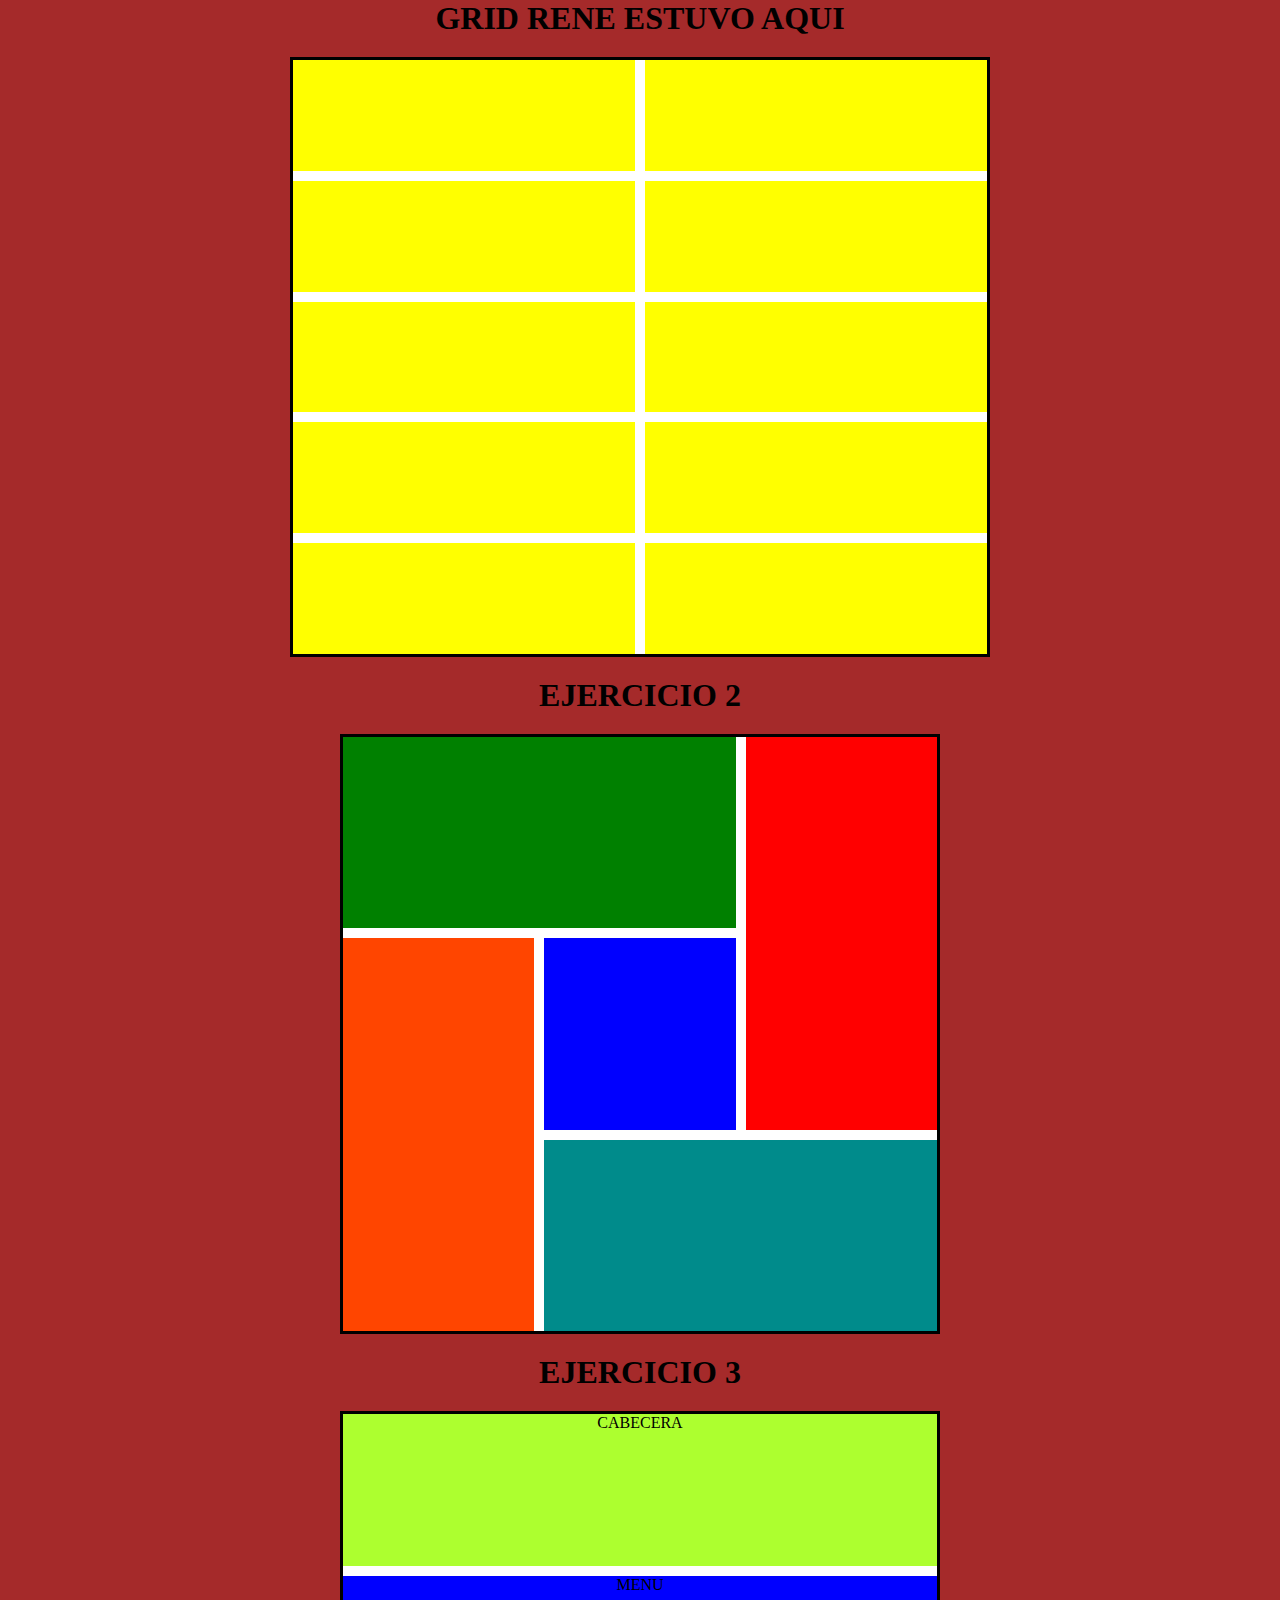
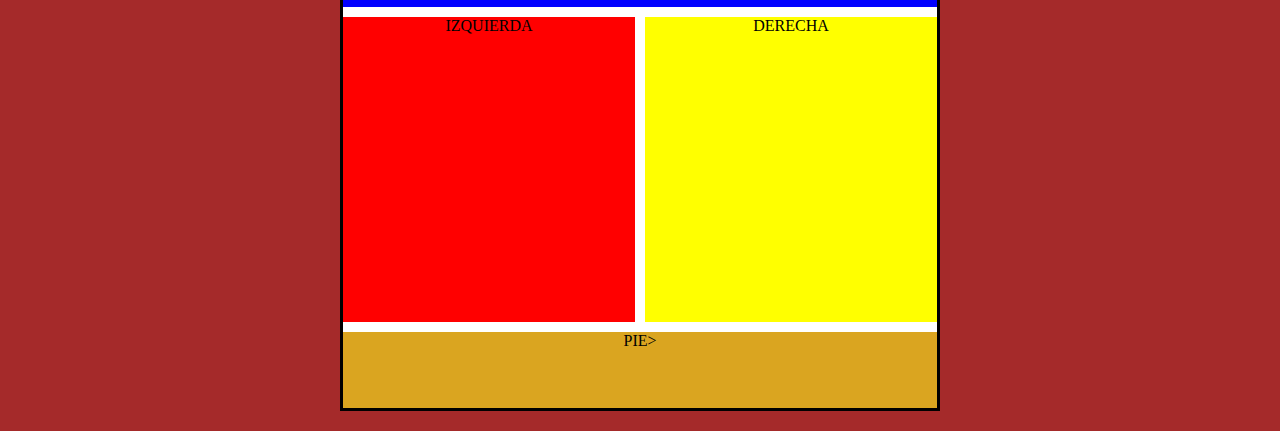
<file: 09grid/index.html>
<!DOCTYPE html>
<html lang="en">
<head>
    <meta charset="UTF-8">
    <meta http-equiv="X-UA-Compatible" content="IE=edge">
    <meta name="viewport" content="width=device-width, initial-scale=1.0">
    <title>Document</title>
    <link rel="stylesheet" href="estilo.css">
</head>
<body>
    <h1>GRID RENE ESTUVO AQUI</h1>
    <div class="main">
        <div class="item"></div>
        <div class="item"></div>
        <div class="item"></div>
        <div class="item"></div>
        <div class="item"></div>
        <div class="item"></div>
        <div class="item"></div>
        <div class="item"></div>
        <div class="item"></div>
        <div class="item"></div>

    </div>
    <h1>EJERCICIO 2</h1>
    <div class="main2">
        <div class="item item1"></div>
        <div class="item item2"></div>
        <div class="item item3"></div>
        <div class="item item4"></div>
        <div class="item item5"></div>
        
 
    </div>
    <h1>EJERCICIO 3</h1>
    <div class="main3">
        <div class="item i1">CABECERA</div>
        <div class="item i2">MENU</div>
        <div class="item i3">IZQUIERDA</div>
        <div class="item i4">DERECHA</div>
        <div class="item i5">PIE></div>


    </div>
    
    
</body>
</html>
</file>
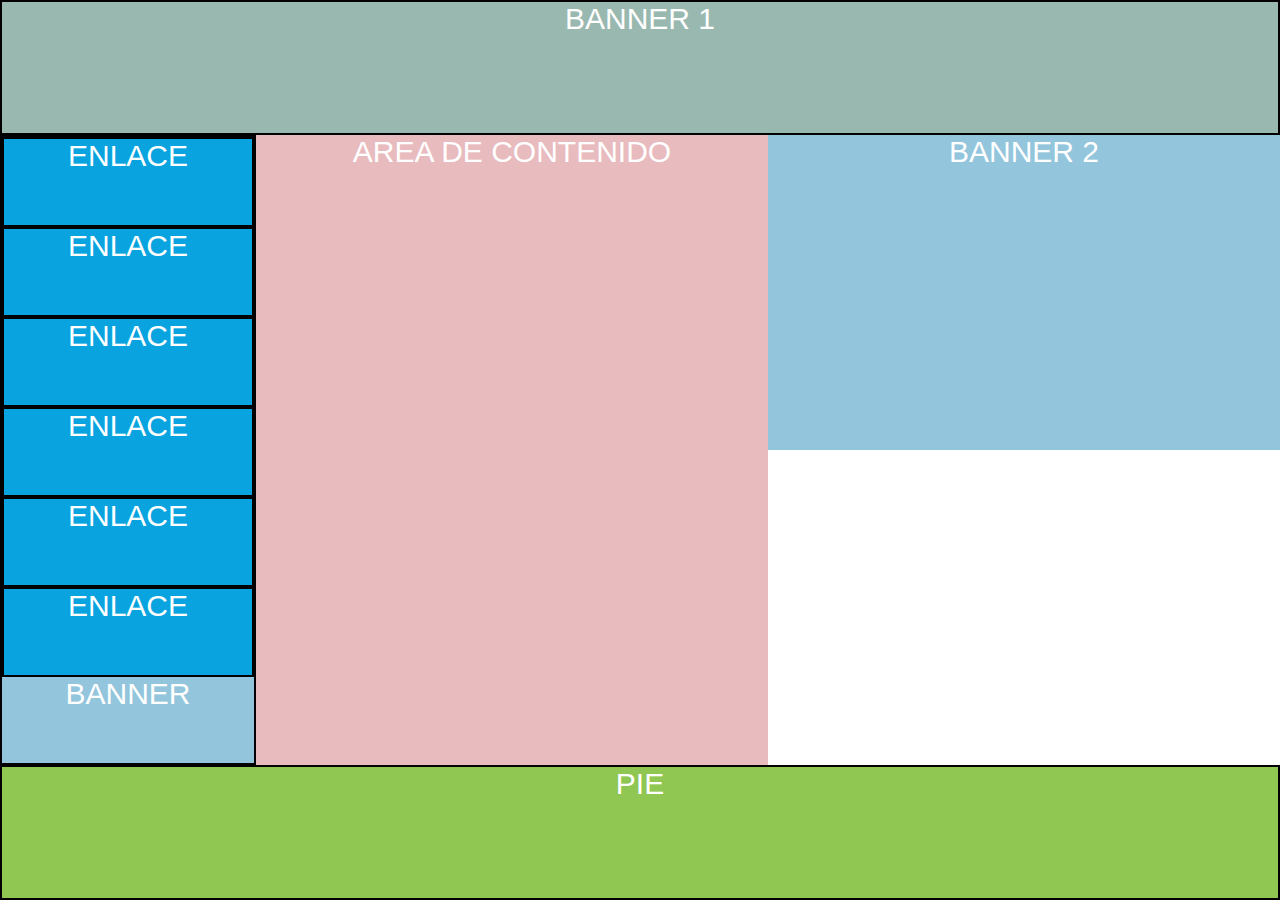
<file: 10/index.html>
<!DOCTYPE html>
<html lang="en">
<head>
    <meta charset="UTF-8">
    <meta http-equiv="X-UA-Compatible" content="IE=edge">
    <meta name="viewport" content="width=device-width, initial-scale=1.0">
    <title>Document</title>
    <link rel="stylesheet" href="estilo.css">
</head>
<body>
    <div class="header">MAQUETACION WEB</div>
    <div class="barra">
        <div class="enlace">ENLACE</div>
        <div class="enlace">ENLACE</div>
        <div class="enlace">ENLACE</div>
        <div class="enlace">ENLACE</div>
        <div class="enlace">ENLACE</div>
        <div class="enlace">ENLACE</div>
        <div class="banner">BANNER</div>
 </div>
      <div class="contenido">AREA DE CONTENIDO</div>
      <div class="banner1">BANNER 1</div>
      <div class="banner 2">BANNER 2</div>
      <div class="pie">PIE</div>
</body>
</html>
</file>
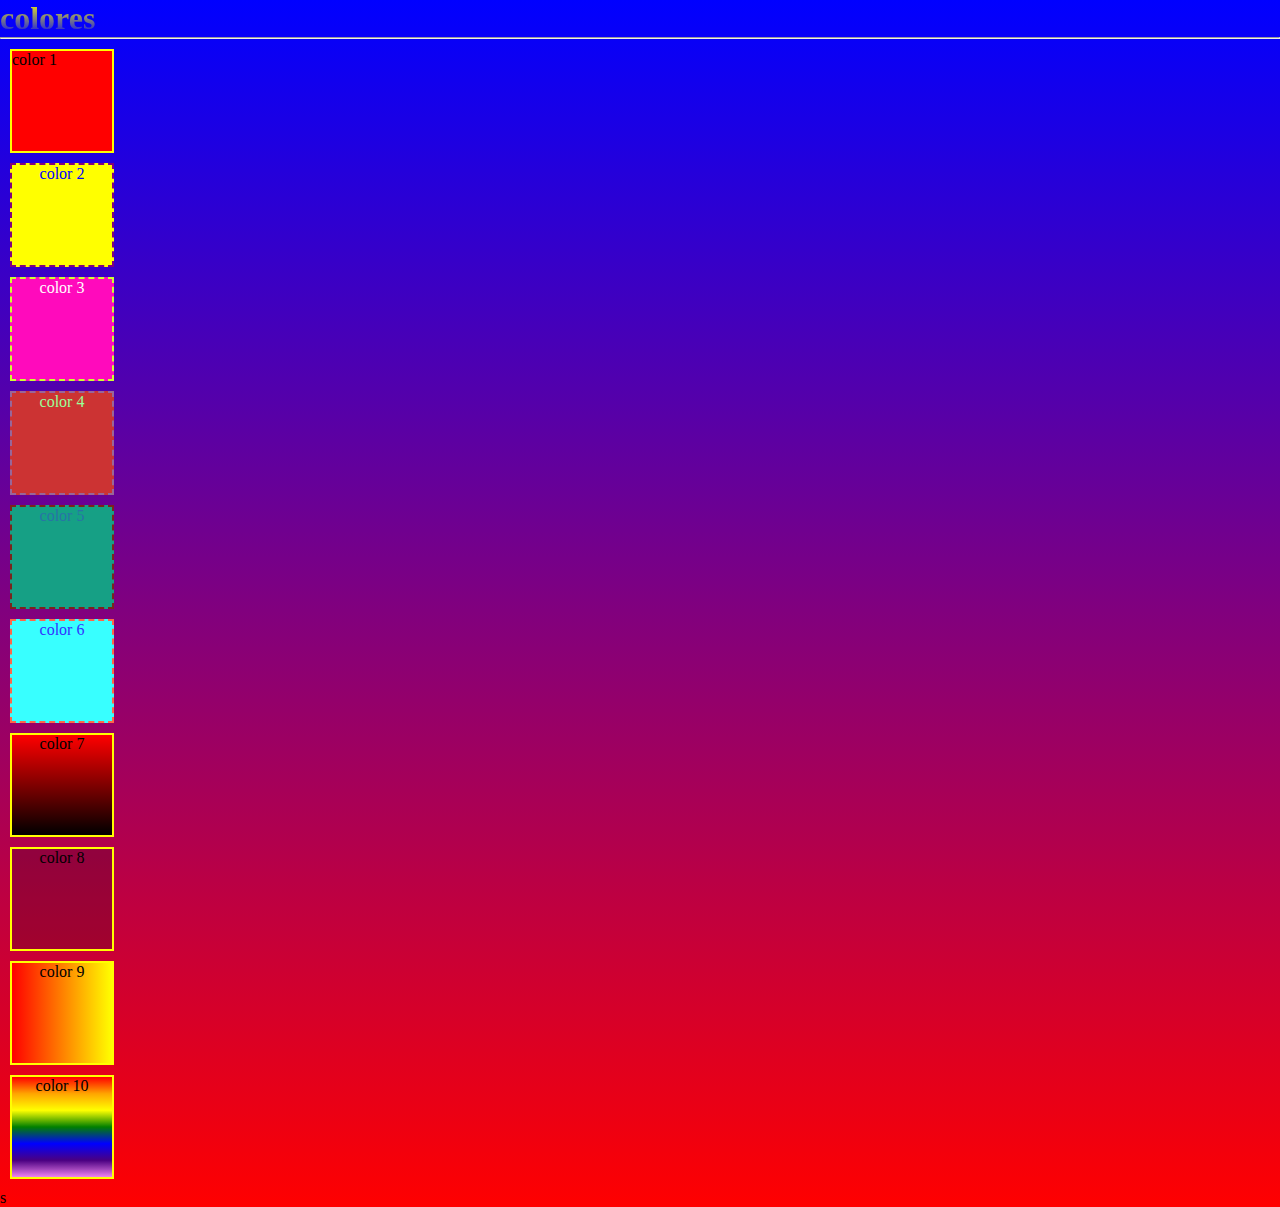
<file: colores/index.html>
<html>

<head>
  <meta charset="UTF-8">
  <meta name="viewport" content="width=device-width, initial-scale=1">
  <link rel="stylesheet" href="estilo.css">
  
  <title> Colores</title>

</head>

<body>
  <h1>colores</h1><hr>
  <div>
    color 1
  </div>
    <div id="color2">
    color 2
  </div>
    <div class="color3">
    color 3
  </div>
    <div id="color4">
    color 4
  </div>
    <div id="color5">
    color 5
  </div> 
  <div id="color6">
    color 6
  </div>
    <div id="color7">
    color 7
  </div>
    <div id="color8">
    color 8
  </div>
    <div id="color9">
    color 9
  </div>
   <div id="color10">
    color 10
  </div>

</body>

</html>
s
</file>
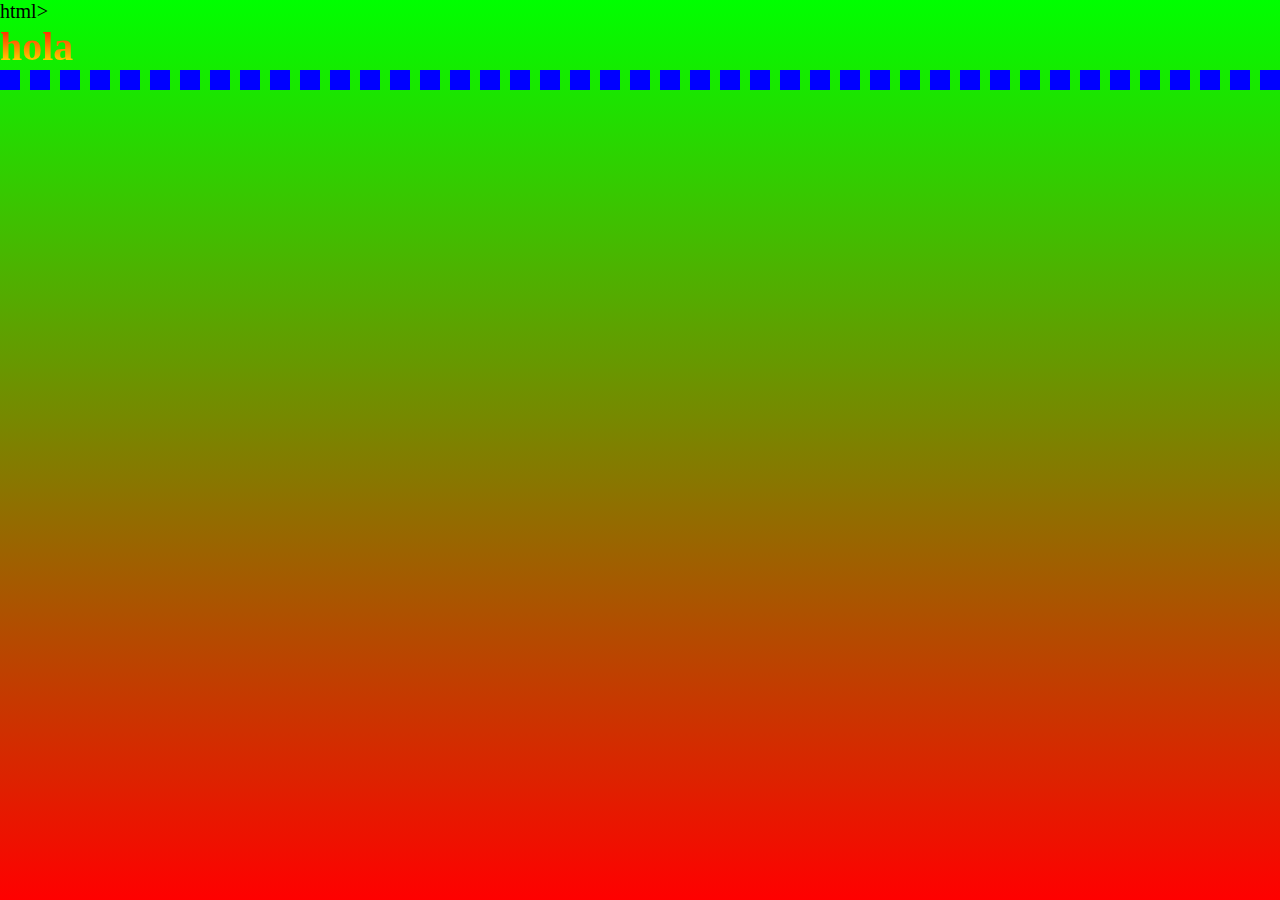
<file: incluir/index.html>
html>

<head>
  <meta charset="UTF-8">
  <meta name="viewport" content="width=device-width, initial-scale=1">
  <title>PRIMERA VEZ CSS</title>
  <link rel="stylesheet" href="estilo.css">
  <style>

  </style>
</head>

<body>
  <h1>hola</h1>
  <hr style="border:10px dashed blue; blackground:blue ">
  

</body>

</html>
</file>
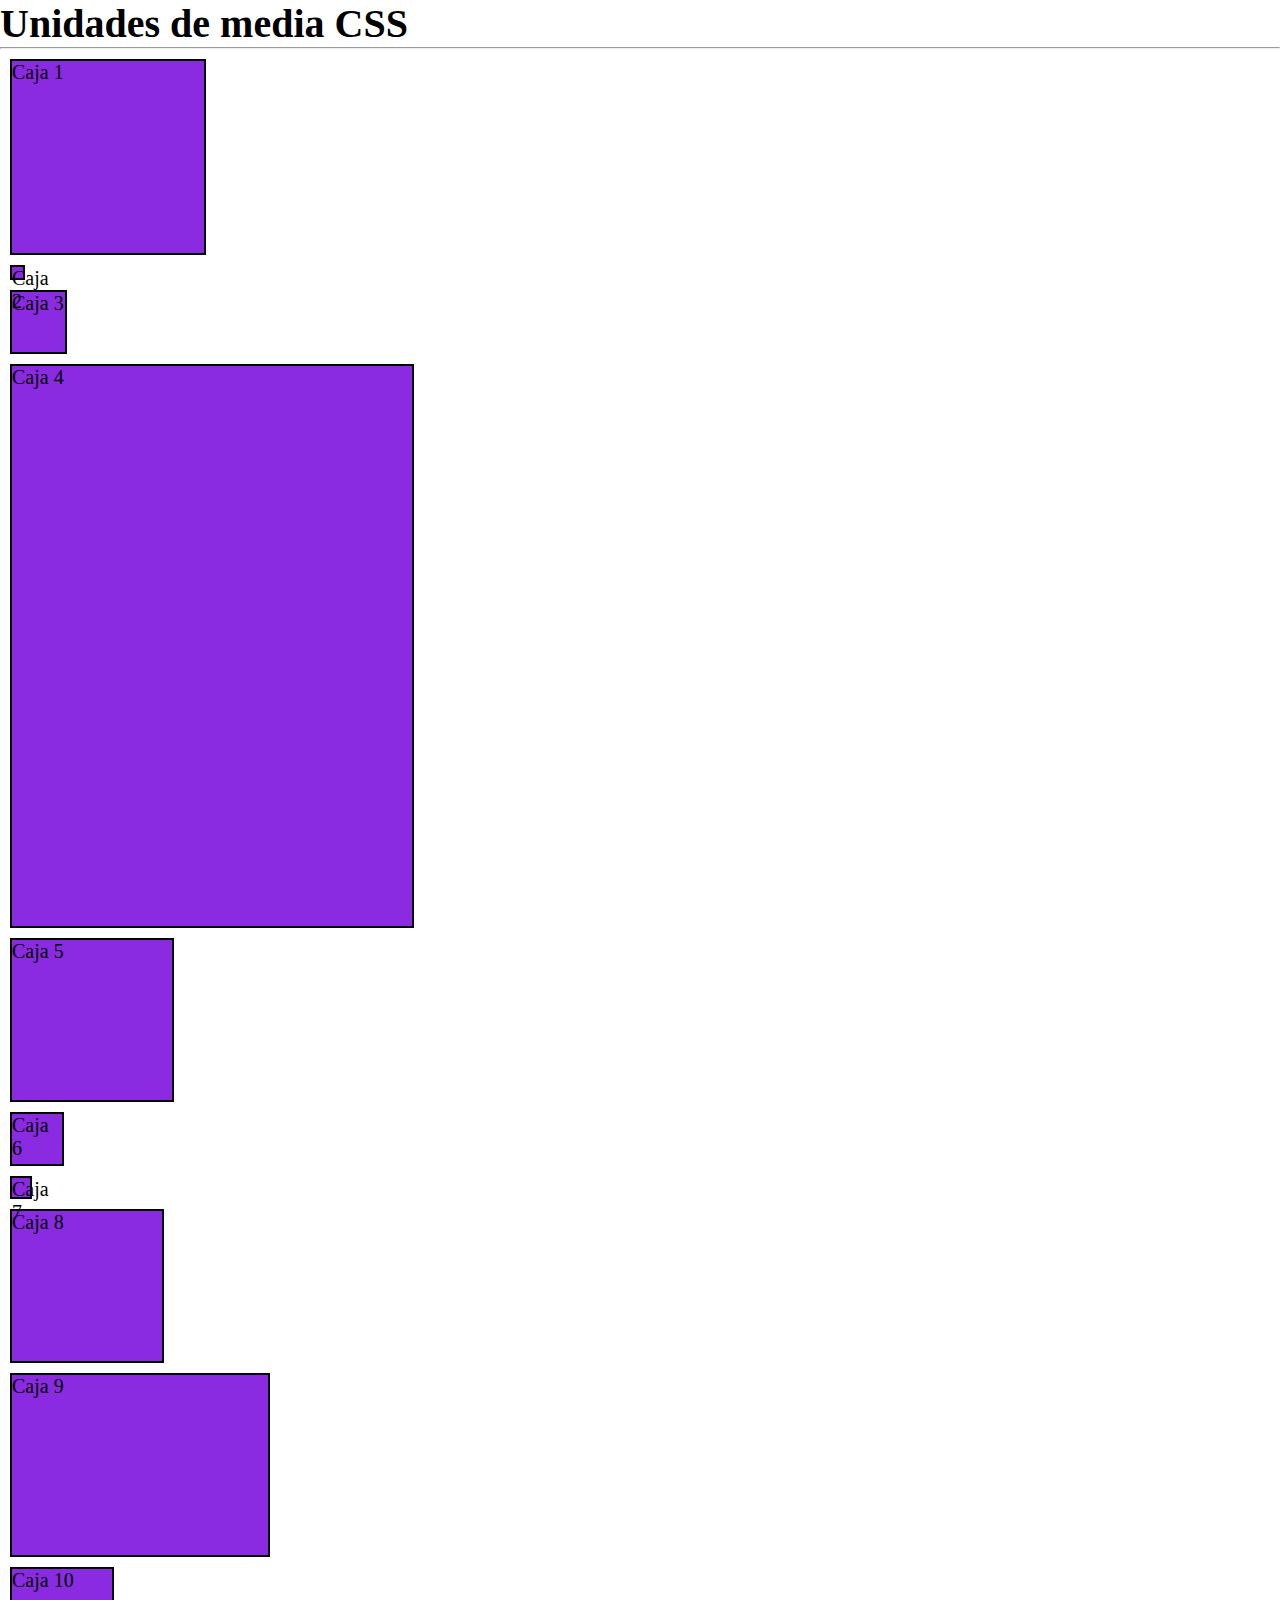
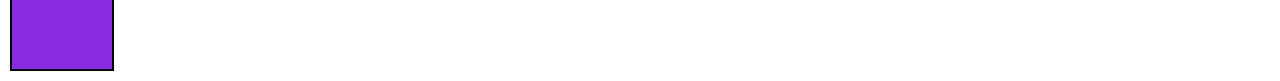
<file: unidades/index.html>
<html>

<head>
  <meta charset="UTF-8">
  <meta name="viewport" content="width=device-width, initial-scale=1">
<link rel="stylesheet" href="estilo.css">  
  <title></title>
</head>

<body>

<h1>Unidades de media CSS</h1><hr>
<body>

<div id="caja1">Caja 1</div>

<div id="caja2">Caja 2</div>

<div id="caja3">Caja 3</div>

<div id="caja4">Caja 4</div>

<div id="caja5">Caja 5</div>

<div id="caja6">Caja 6</div>

<div id="caja7">Caja 7</div>

<div id="caja8">Caja 8</div>

<div id="caja9">Caja 9</div>

<div id="caja10">Caja 10 </div>

</body>

</html>
</file>
<file: 09grid/estilo.css>
*{
    margin: 0px;
    padding: 0px;
    box-sizing: border-box;
}
body{
    text-align: center;
    background: brown;
}
.main{
    width: 700px;
    height: 600px;
    display: block;
    background: white;
    margin: 20px auto;
    border: 3px solid black;
    display: grid;
    grid-template-columns: repeat(2, 1fr);
    grid-gap: 10px;
    grid-auto-rows: minmax(100px, auto);
}
.item{
    background: yellow;
}
.main2{
    width: 600px;
    height: 600px;
    display: block;
    background: white;
    margin: 20px auto;
    border: 3px solid black;
    display: grid;
    grid-template-columns: repeat(3,1fr);
    grid-template-rows: repeat(3,1fr);
    grid-gap: 10px;
}
.item1{
    grid-column: 1/3;
    grid-row: 1;
    background: green;
}
.item2{
    grid-column: 3;
    grid-row: 1/3;
    background: red;
}
.item3{
    grid-column: 2;
    grid-row: 2;
    background: blue;
}
.item4{
    grid-column: 1;
    grid-row: 2/4;
    background: orangered;
}
.item5{
    grid-column: 2/4;
    grid-row: 3;
    background: darkcyan;
}
.main3{
    width: 600px;
    height: 600px;
    display: block;
    background: white;
    margin: 20px auto;
    border: 3px solid black;
    display: grid;
    grid-template-columns: repeat(2, 1fr);
    grid-template-rows: 1fr 0.2fr 2fr 0.5fr;
    grid-gap: 10px;
}
.i1{
    grid-column: 1/3;
    grid-row: 1;
    background: greenyellow;
}
.i2{
    grid-column: 1/3;
    grid-row: 2;
    background: blue;
}
.i3{
    grid-column: 1;
    grid-row: 3;
    background: red;
}
.i4{
     grid-column: 2;
     grid-row: 3;
     background: yellow;
}
.i5{
    grid-column: 1/3;
    grid-row: 4;
    background: goldenrod;
}
</file>
<file: 10/estilo.css>
*{
    margin: 0PX;
    padding: 0PX;
    box-sizing: border-box;
}
body{
    width: 100%;
    height: 100vh;
    font-size: 30px;
    color: white;
    font-family: Arial, Helvetica, sans-serif;
    text-align: center;
    display: grid;
    grid-template-columns: 1fr repeat(2, 2fr);
    grid-template-rows: 15% 35% 35% 15%;
    grid-gap: 0px;
}
.header{
    background: #93c5dc;
    grid-column: 1/5;
    grid-row: 1;
    border: 2px solid black;

}
.barra{
    background: #152229;
    grid-column: 1;
    grid-row: 2/4;
    border: 2px solid black;
    display: grid;
    grid-template-columns: 1fr;
}
.contenido{
    background: #e8bbbf;
    grid-column: 2;
    grid-row: 2/4;
}
.banner1{
    background: #99b8b0;
    grid-column: 1/5;
    grid-row: 1;
    border: 2px solid black;
}
.banner2{
    background: #99b8b0;
    grid-column: 3;
    grid-row: 3;
    border: 2px solid black;
}
.pie{
    background: #90c652;
    grid-column: 1/5;
    grid-row: 4;
    border: 2px solid black;
}
.enlace{
    background: #09a4df;
    border: 2px solid black;
}
.banner{
    background: #93c5dc;
}
</file>
<file: colores/estilo.css>
*{
    margin: 0px;
    padding: 0px;
  }
  div{
    width: 100px;
    height: 100px;
    border: 2px solid yellow;
    background: red;
    margin: 10px;
  }
  #color2{
    text-align: center;
    background: yellow;
    color: blue;
    border: 2px dashed purple;
  }
  .color3{
    text-align: center;
    background: #FF0ABC;
    color: #FFFFFF;
    border: 2px dashed #CCFF33;
  }
  #color4{
     text-align: center;
    background: #C33;
    color: #9F9;
    border: 2px dashed #969;
  }
  #color5{
    text-align: center;
    background: rgb(22,160,133);
    color: rgb(40, 116, 166);
    border: 2px dashed rgb(123, 36,28 );
  }
  #color6{
  text-align: center;
    background: rgb(22%,160%,133%);
    color: rgb(20%, 20%, 166%);
    border: 2px dashed rgb(123%, 40%,28% );
  }
  #color7{
  text-align: center;
    background: linear-gradient(red,black);
  }
  #color8{
  text-align: center;
    background: rgb(10,10,10,0.2);
  }
  #color9{
  text-align: center;
    background: linear-gradient(to right,red,yellow);
  }
  #color10{
  text-align: center;
    background: linear-gradient(180deg,red,orange,yellow,green,blue,indigo,violet);
  }
  body{
    background: linear-gradient(blue,red);
  }
  h1{
    background: linear-gradient(yellow,blue);
    -webkit-background-clip:text;
    color:transparent;
  }
</file>
<file: incluir/estilo.css>
*{
    margin:0px;
    padding:0px
  }
  div{
    width:100px;
    height:100px;
    border:2px solid yellow;
    background:blue;
    margin:10px;
  }
  #color1{
    text-align:center;
    background:blue ;
    color:lime ;
    border:2px dashed gold;
    width:2in; 
    height:2in;
  }
  #color2{
    text-align:center;
    background:blue ;
    color:lime ;
    border:2px dashed gold ;
    width:3cm;
    height:3cm;
  }
   .color3{
     text-align:center;
    background:blue ;
    color:lime;
    border:2px dashed gold ;
    width:4mm;
    height:4mm;
   }
   #color4{
    text-align:center;
    background:blue;
    color:lime ;
    border:2px dashed gold;
    width:5pt;
    height:5pt;
  }
   #color5{
   text-align:center;
   background:blue;
   color:lime;
   border:2px dashed gold;
   width:6pc;
   height:6pc;
   }
   #color6{
    text-align:center;
    background:blue;
    color:lime;
    border:2px dashed gold ;
    width:7em;
    height:7em;
  }
   #color7{
     text-align:center;
    background:blue;
    color:lime;
    border:2px dashed gold ;
    width:8ex;
    height:8ex;
   }
   #color8{
    text-align:center;
    background:blue;
    color:lime;
    border:2px dashed gold ;
    width:9px;
    height:9px;
  }
   #color9{
   text-align:center;
   background:blue;
   color:lime;
   border:2px dashed gold;
   width:10%;
   height:10%;
   }
    #color10{
   text-align:center;
   background:blue;
   color:lime;
   border:2px dashed gold;
   }
   body{
     background:linear-gradient(lime,red);
     font-size: 20px;
   }
   h1{
     background:linear-gradient(red,yellow);
     -webkit-background-clip:text;
     color:transparent;
   }
</file>
<file: unidades/estilo.css>
*{
    margin:0px;
    padding:0px;
    }
    div{
      width: 100px;
      height: 100px;
      background: blueviolet;
      display: block;
      margin: 10px;
      border: 2px solid black;
    }
    
      body{
        font-size: 20px
      }
    #caja1{
      width: 2in;
      height: 2in;
    }
    
    #caja2{
      width: 3mm;
      height: 3mm;
    }
    
    #caja3{
      width: 40pt;
      height: 45pt;
    }
    
    #caja4{
      width: 25pc;
      height: 35pc;
    }
    
    #caja5{
      width: 10pc;
      height: 10pc;
    }
    
    #caja6{
      width: 2.5em;
      height: 2.5em;
    }
    
    #caja7{
      width: 2ex;
      height: 2ex;
    }
    
    #caja8{
      width: 150px;
      height: 150px;
    }
    
    #caja9{
      width: 20%;
      height: 20%;
    }
</file>
